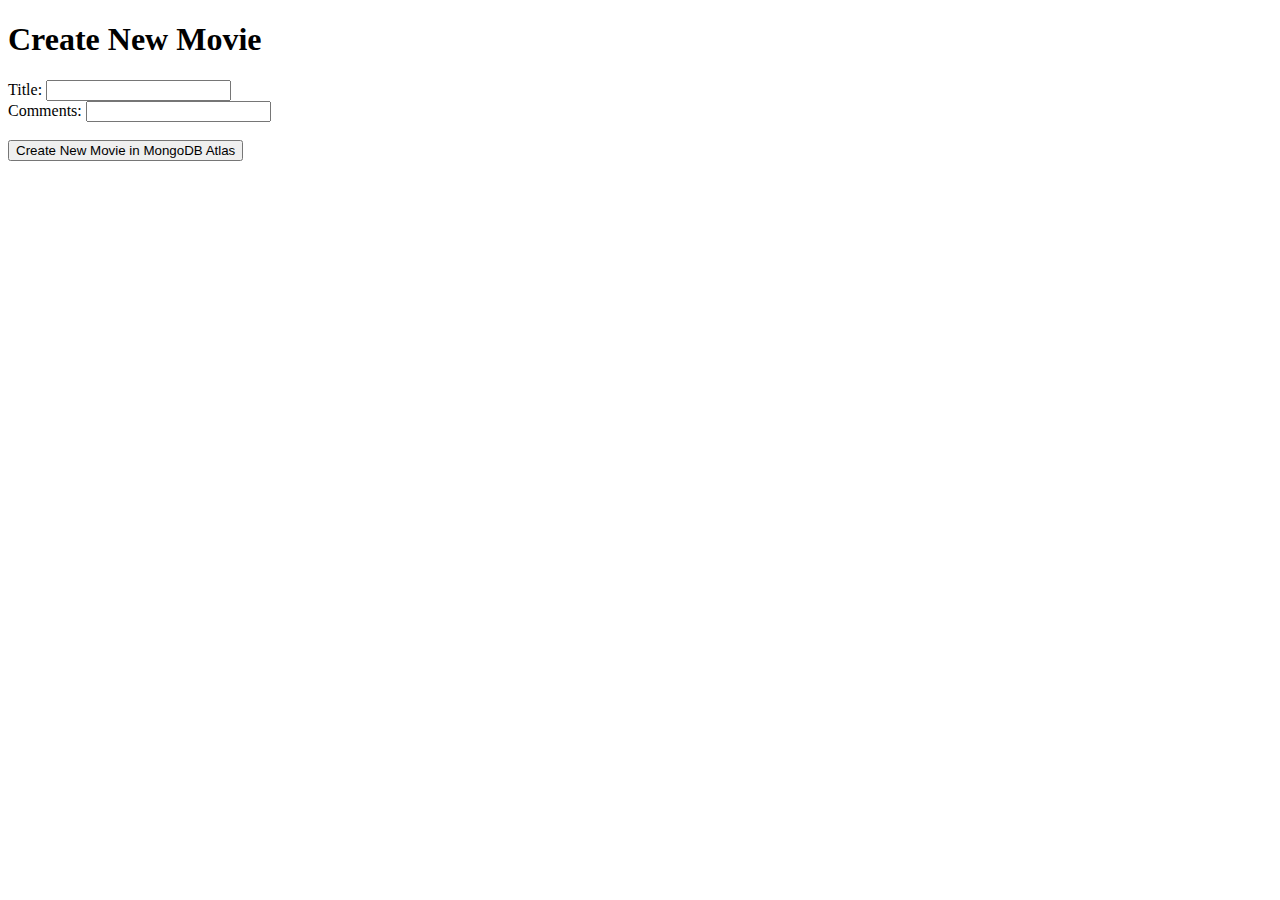
<file: index.html>
<!DOCTYPE html>
<html>
<head>
<title>Create Movie</title>
</head>
<body>
	<h1>Create New Movie</h1>
	<form class="container" method="post" action="/create">
		<label>Title: </label> <input name="title"></input><br />
		<label>Comments: </label> <input name="comments"></input><br /><br />
		<button>Create New Movie in MongoDB Atlas</button>	
</html>
</file>
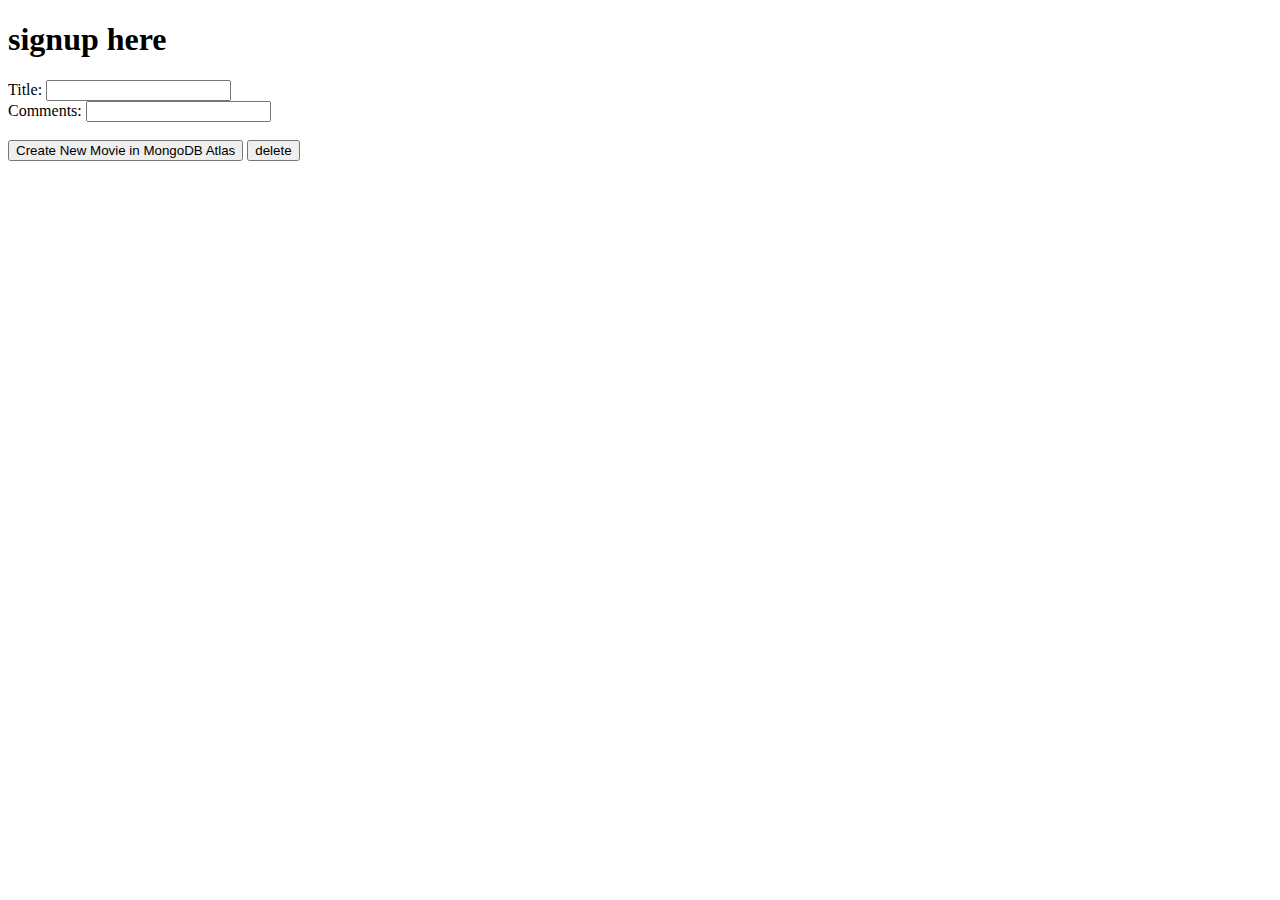
<file: client/signup.html>
<!DOCTYPE html>
<html>
<head>
<title>Create Movie</title>
</head>
<body>
	<h1>signup here</h1>
	<form class="container" method="post" action="/create">
		<label>Title: </label> <input name="title"></input><br />
		<label>Comments: </label> <input name="comments"></input><br /><br />
		<button>Create New Movie in MongoDB Atlas</button>	
		<button onclick="document.getElementById('id01')">delete</button>
</html>
</file>
